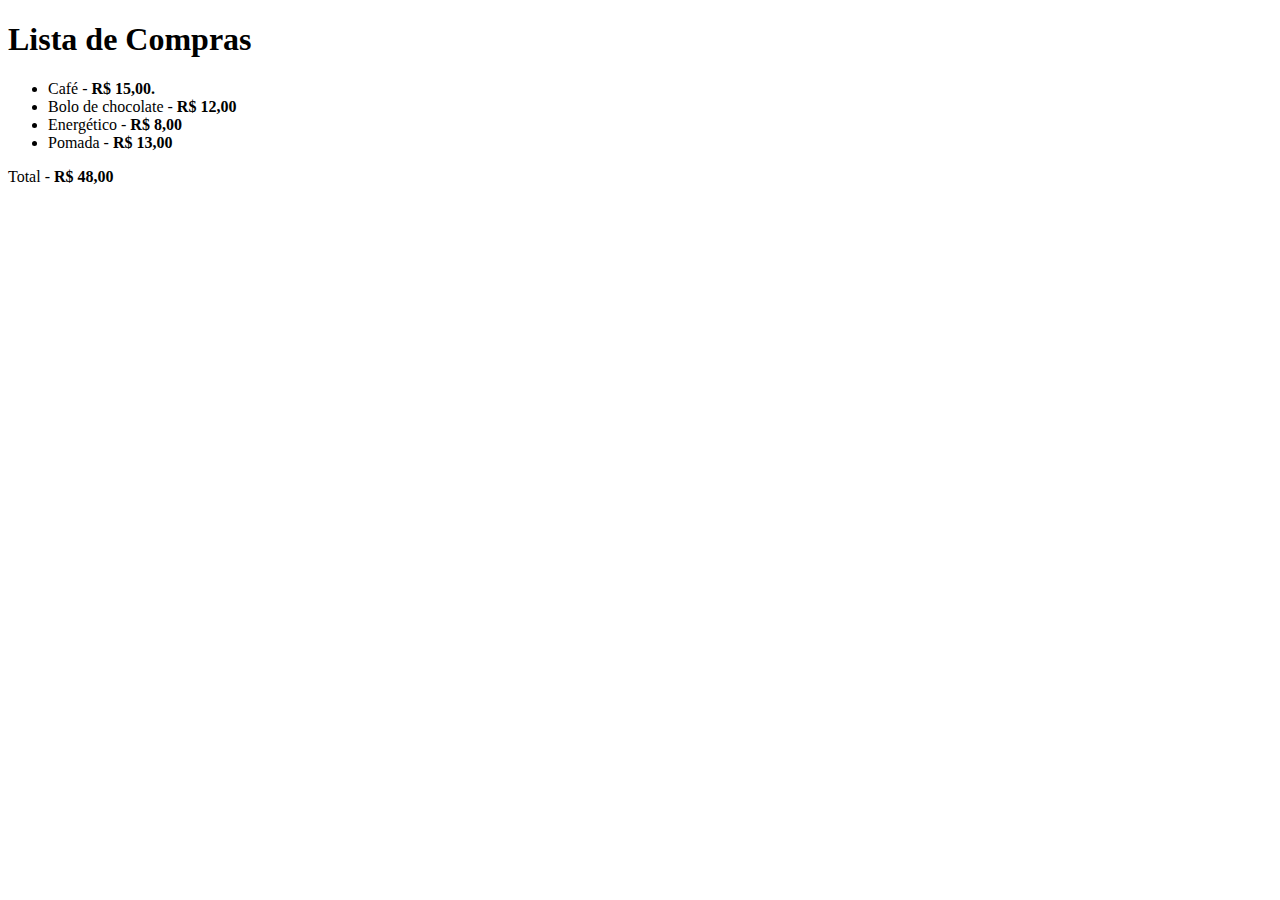
<file: 01-exercício- Lista de Compra/EU-FAZENDO-A-LISTA/index.html>
<!DOCTYPE html>
<html lang="pt-BR">
<head>
    <meta charset="UTF-8">
    <meta name="viewport" content="width=device-width, initial-scale=1.0">
    <title>Lista de Compras</title>

</head>
<body>
    <h1>
        Lista de Compras
    </h1>
    <ul>
        <li>Café - <strong>R$ 15,00.</strong></li>

        <li> Bolo de chocolate - <strong>R$ 12,00</strong></li>
        <li>  Energético - <strong>R$ 8,00</strong></li>
        <li> Pomada - <strong>R$ 13,00</strong></li>
    </ul>

    <p>Total - <strong>R$ 48,00</strong></p>
</body>
</html>
</file>
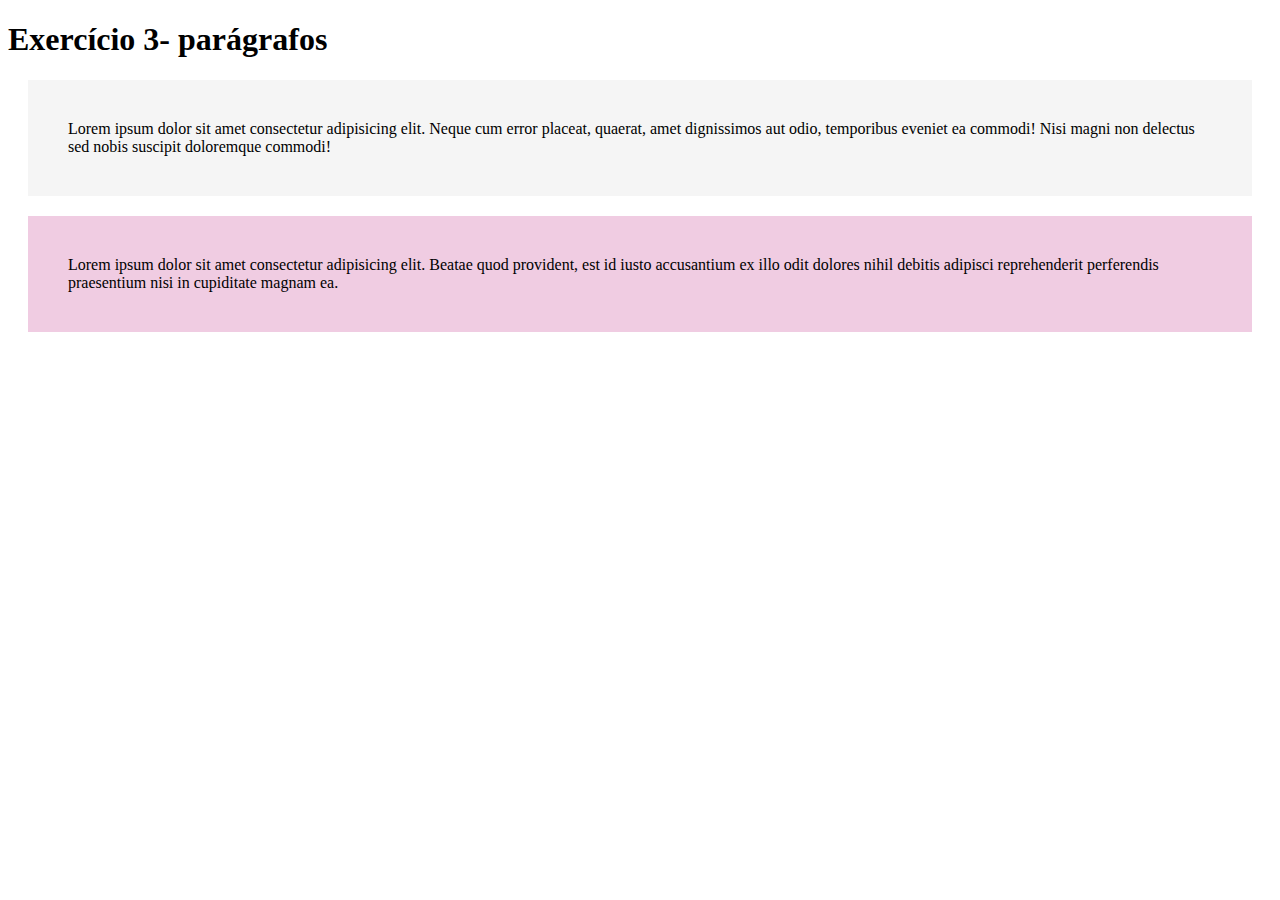
<file: 03-exercíco-Parágrafos coloridos/eu-fazendo-exercicio/index.html>
<!DOCTYPE html>
<html lang="en">
<head>
    <meta charset="UTF-8">
    <meta name="viewport" content="width=device-width, initial-scale=1.0">
    <title>exercicio 3</title>
    
    <link rel="stylesheet" href="style.css">

</head>
<body>
    <h1>Exercício 3- parágrafos </h1>

    <p class=" texto primeiro-p">
        Lorem ipsum dolor sit amet consectetur adipisicing elit. Neque cum error placeat, quaerat, amet dignissimos aut odio, temporibus eveniet ea commodi! Nisi magni non delectus sed nobis suscipit doloremque commodi!
    </p>

    <p class=" texto segundo-p">
        Lorem ipsum dolor sit amet consectetur adipisicing elit. Beatae quod provident, est id iusto accusantium ex illo odit dolores nihil debitis adipisci reprehenderit perferendis praesentium nisi in cupiditate magnam ea.
    </p>
</body>
</html>
</file>
<file: 03-exercíco-Parágrafos coloridos/eu-fazendo-exercicio/style.css>
/* evita texto duplicado */

.texto{
    margin: 20px;
    padding: 40px;
}

.primeiro-p{
    background-color: #f5f5f5;
    
}

.segundo-p{
    background-color: #f0CCE2;
}
</file>
